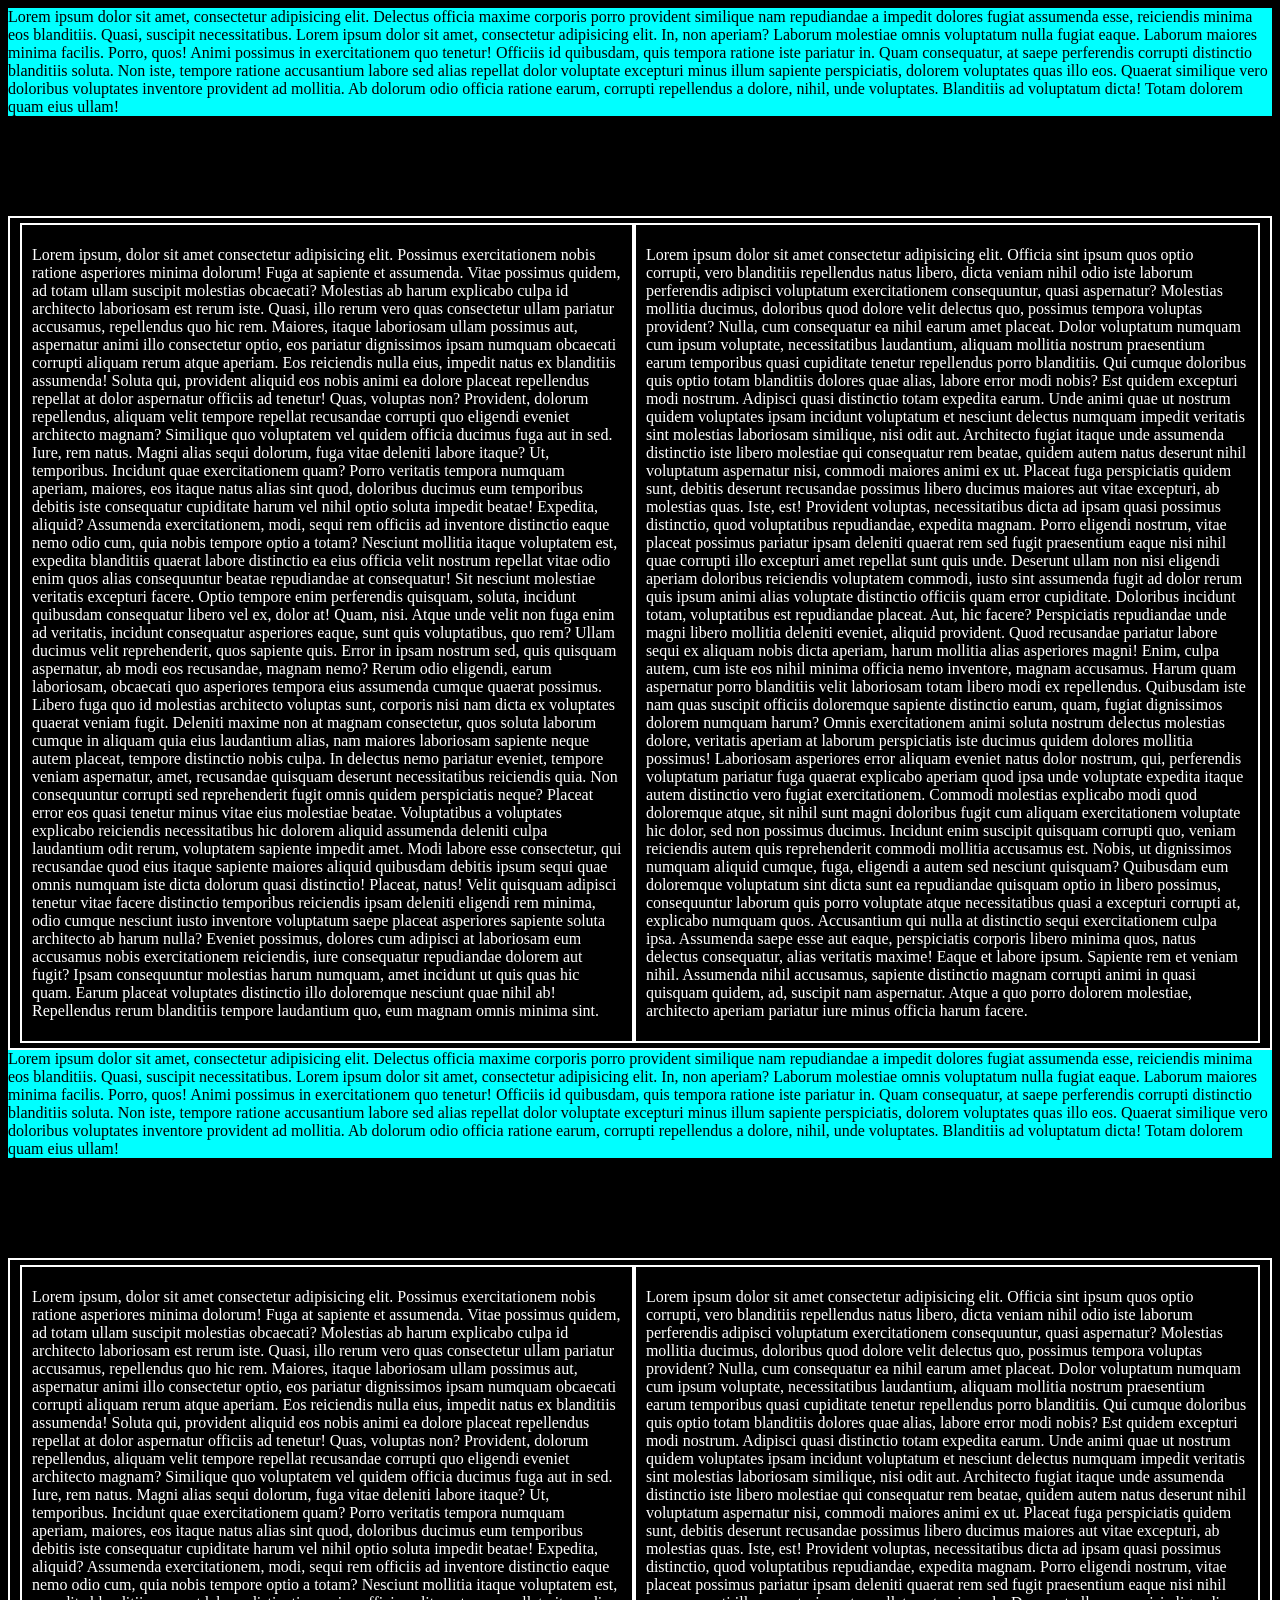
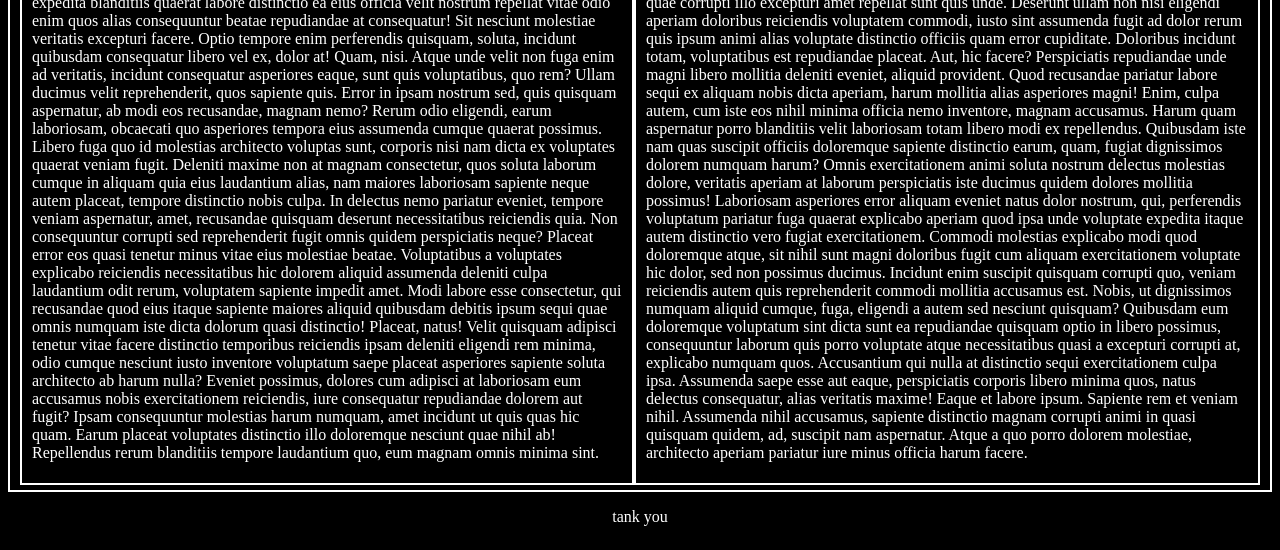
<file: static.html>
<!DOCTYPE html>
<html lang="en">

<head>
    <meta charset="UTF-8">
    <meta name="viewport" content="width=device-width, initial-scale=1.0">
    <title>gadget comparator</title>
    <link rel="stylesheet" href="static.css">
</head>

<body>
    <div id="box1">
        Lorem ipsum dolor sit amet, consectetur adipisicing elit. Delectus officia maxime corporis porro provident
        similique nam repudiandae a impedit dolores fugiat assumenda esse, reiciendis minima eos blanditiis. Quasi,
        suscipit necessitatibus.
        Lorem ipsum dolor sit amet, consectetur adipisicing elit. In, non aperiam? Laborum molestiae omnis voluptatum
        nulla fugiat eaque. Laborum maiores minima facilis. Porro, quos! Animi possimus in exercitationem quo tenetur!
        Officiis id quibusdam, quis tempora ratione iste pariatur in. Quam consequatur, at saepe perferendis corrupti
        distinctio blanditiis soluta. Non iste, tempore ratione accusantium labore sed alias repellat dolor voluptate
        excepturi minus illum sapiente perspiciatis, dolorem voluptates quas illo eos. Quaerat similique vero doloribus
        voluptates inventore provident ad mollitia. Ab dolorum odio officia ratione earum, corrupti repellendus a
        dolore, nihil, unde voluptates. Blanditiis ad voluptatum dicta! Totam dolorem quam eius ullam!

    </div>
    <div id="box2">
<!--         <div class="navbar">
            <h2 class="logo">Gadget Comparator</h2>
            <div class="menu">
            <ul>
                <li><a href="#">Home</a></li>
                <li><a href="#">About</a></li>
                <li><a href="#">Services</a></li>
                <li><a href="#">Contact</a></li>
            </ul>
            </div>
            
        </div> -->
    </div>
    <div id="box3">
        <div class="container">
            <p>Lorem ipsum, dolor sit amet consectetur adipisicing elit. Possimus exercitationem nobis ratione
                asperiores minima dolorum! Fuga at sapiente et assumenda. Vitae possimus quidem, ad totam ullam suscipit
                molestias obcaecati? Molestias ab harum explicabo culpa id architecto laboriosam est rerum iste. Quasi,
                illo rerum vero quas consectetur ullam pariatur accusamus, repellendus quo hic rem. Maiores, itaque
                laboriosam ullam possimus aut, aspernatur animi illo consectetur optio, eos pariatur dignissimos ipsam
                numquam obcaecati corrupti aliquam rerum atque aperiam. Eos reiciendis nulla eius, impedit natus ex
                blanditiis assumenda! Soluta qui, provident aliquid eos nobis animi ea dolore placeat repellendus
                repellat at dolor aspernatur officiis ad tenetur! Quas, voluptas non? Provident, dolorum repellendus,
                aliquam velit tempore repellat recusandae corrupti quo eligendi eveniet architecto magnam? Similique quo
                voluptatem vel quidem officia ducimus fuga aut in sed. Iure, rem natus. Magni alias sequi dolorum, fuga
                vitae deleniti labore itaque? Ut, temporibus. Incidunt quae exercitationem quam? Porro veritatis tempora
                numquam aperiam, maiores, eos itaque natus alias sint quod, doloribus ducimus eum temporibus debitis
                iste consequatur cupiditate harum vel nihil optio soluta impedit beatae! Expedita, aliquid? Assumenda
                exercitationem, modi, sequi rem officiis ad inventore distinctio eaque nemo odio cum, quia nobis tempore
                optio a totam? Nesciunt mollitia itaque voluptatem est, expedita blanditiis quaerat labore distinctio ea
                eius officia velit nostrum repellat vitae odio enim quos alias consequuntur beatae repudiandae at
                consequatur! Sit nesciunt molestiae veritatis excepturi facere. Optio tempore enim perferendis quisquam,
                soluta, incidunt quibusdam consequatur libero vel ex, dolor at! Quam, nisi. Atque unde velit non fuga
                enim ad veritatis, incidunt consequatur asperiores eaque, sunt quis voluptatibus, quo rem? Ullam ducimus
                velit reprehenderit, quos sapiente quis. Error in ipsam nostrum sed, quis quisquam aspernatur, ab modi
                eos recusandae, magnam nemo? Rerum odio eligendi, earum laboriosam, obcaecati quo asperiores tempora
                eius assumenda cumque quaerat possimus. Libero fuga quo id molestias architecto voluptas sunt, corporis
                nisi nam dicta ex voluptates quaerat veniam fugit. Deleniti maxime non at magnam consectetur, quos
                soluta laborum cumque in aliquam quia eius laudantium alias, nam maiores laboriosam sapiente neque autem
                placeat, tempore distinctio nobis culpa. In delectus nemo pariatur eveniet, tempore veniam aspernatur,
                amet, recusandae quisquam deserunt necessitatibus reiciendis quia. Non consequuntur corrupti sed
                reprehenderit fugit omnis quidem perspiciatis neque? Placeat error eos quasi tenetur minus vitae eius
                molestiae beatae. Voluptatibus a voluptates explicabo reiciendis necessitatibus hic dolorem aliquid
                assumenda deleniti culpa laudantium odit rerum, voluptatem sapiente impedit amet. Modi labore esse
                consectetur, qui recusandae quod eius itaque sapiente maiores aliquid quibusdam debitis ipsum sequi quae
                omnis numquam iste dicta dolorum quasi distinctio! Placeat, natus! Velit quisquam adipisci tenetur vitae
                facere distinctio temporibus reiciendis ipsam deleniti eligendi rem minima, odio cumque nesciunt iusto
                inventore voluptatum saepe placeat asperiores sapiente soluta architecto ab harum nulla? Eveniet
                possimus, dolores cum adipisci at laboriosam eum accusamus nobis exercitationem reiciendis, iure
                consequatur repudiandae dolorem aut fugit? Ipsam consequuntur molestias harum numquam, amet incidunt ut
                quis quas hic quam. Earum placeat voluptates distinctio illo doloremque nesciunt quae nihil ab!
                Repellendus rerum blanditiis tempore laudantium quo, eum magnam omnis minima sint.</p>
        </div>
        <div class="container">
            <p>Lorem ipsum dolor sit amet consectetur adipisicing elit. Officia sint ipsum quos optio corrupti, vero
                blanditiis repellendus natus libero, dicta veniam nihil odio iste laborum perferendis adipisci
                voluptatum exercitationem consequuntur, quasi aspernatur? Molestias mollitia ducimus, doloribus quod
                dolore velit delectus quo, possimus tempora voluptas provident? Nulla, cum consequatur ea nihil earum
                amet placeat. Dolor voluptatum numquam cum ipsum voluptate, necessitatibus laudantium, aliquam mollitia
                nostrum praesentium earum temporibus quasi cupiditate tenetur repellendus porro blanditiis. Qui cumque
                doloribus quis optio totam blanditiis dolores quae alias, labore error modi nobis? Est quidem excepturi
                modi nostrum. Adipisci quasi distinctio totam expedita earum. Unde animi quae ut nostrum quidem
                voluptates ipsam incidunt voluptatum et nesciunt delectus numquam impedit veritatis sint molestias
                laboriosam similique, nisi odit aut. Architecto fugiat itaque unde assumenda distinctio iste libero
                molestiae qui consequatur rem beatae, quidem autem natus deserunt nihil voluptatum aspernatur nisi,
                commodi maiores animi ex ut. Placeat fuga perspiciatis quidem sunt, debitis deserunt recusandae possimus
                libero ducimus maiores aut vitae excepturi, ab molestias quas. Iste, est! Provident voluptas,
                necessitatibus dicta ad ipsam quasi possimus distinctio, quod voluptatibus repudiandae, expedita magnam.
                Porro eligendi nostrum, vitae placeat possimus pariatur ipsam deleniti quaerat rem sed fugit praesentium
                eaque nisi nihil quae corrupti illo excepturi amet repellat sunt quis unde. Deserunt ullam non nisi
                eligendi aperiam doloribus reiciendis voluptatem commodi, iusto sint assumenda fugit ad dolor rerum quis
                ipsum animi alias voluptate distinctio officiis quam error cupiditate. Doloribus incidunt totam,
                voluptatibus est repudiandae placeat. Aut, hic facere? Perspiciatis repudiandae unde magni libero
                mollitia deleniti eveniet, aliquid provident. Quod recusandae pariatur labore sequi ex aliquam nobis
                dicta aperiam, harum mollitia alias asperiores magni! Enim, culpa autem, cum iste eos nihil minima
                officia nemo inventore, magnam accusamus. Harum quam aspernatur porro blanditiis velit laboriosam totam
                libero modi ex repellendus. Quibusdam iste nam quas suscipit officiis doloremque sapiente distinctio
                earum, quam, fugiat dignissimos dolorem numquam harum? Omnis exercitationem animi soluta nostrum
                delectus molestias dolore, veritatis aperiam at laborum perspiciatis iste ducimus quidem dolores
                mollitia possimus! Laboriosam asperiores error aliquam eveniet natus dolor nostrum, qui, perferendis
                voluptatum pariatur fuga quaerat explicabo aperiam quod ipsa unde voluptate expedita itaque autem
                distinctio vero fugiat exercitationem. Commodi molestias explicabo modi quod doloremque atque, sit nihil
                sunt magni doloribus fugit cum aliquam exercitationem voluptate hic dolor, sed non possimus ducimus.
                Incidunt enim suscipit quisquam corrupti quo, veniam reiciendis autem quis reprehenderit commodi
                mollitia accusamus est. Nobis, ut dignissimos numquam aliquid cumque, fuga, eligendi a autem sed
                nesciunt quisquam? Quibusdam eum doloremque voluptatum sint dicta sunt ea repudiandae quisquam optio in
                libero possimus, consequuntur laborum quis porro voluptate atque necessitatibus quasi a excepturi
                corrupti at, explicabo numquam quos. Accusantium qui nulla at distinctio sequi exercitationem culpa
                ipsa. Assumenda saepe esse aut eaque, perspiciatis corporis libero minima quos, natus delectus
                consequatur, alias veritatis maxime! Eaque et labore ipsum. Sapiente rem et veniam nihil. Assumenda
                nihil accusamus, sapiente distinctio magnam corrupti animi in quasi quisquam quidem, ad, suscipit nam
                aspernatur. Atque a quo porro dolorem molestiae, architecto aperiam pariatur iure minus officia harum
                facere.</p>

        </div>
    </div>
</body>

<!DOCTYPE html>
<html lang="en">

<head>
    <meta charset="UTF-8">
    <meta name="viewport" content="width=device-width, initial-scale=1.0">
    <title>gadget comparator</title>
    <link rel="stylesheet" href="static.css">
</head>

<body>
    <div id="box1">
        Lorem ipsum dolor sit amet, consectetur adipisicing elit. Delectus officia maxime corporis porro provident
        similique nam repudiandae a impedit dolores fugiat assumenda esse, reiciendis minima eos blanditiis. Quasi,
        suscipit necessitatibus.
        Lorem ipsum dolor sit amet, consectetur adipisicing elit. In, non aperiam? Laborum molestiae omnis voluptatum
        nulla fugiat eaque. Laborum maiores minima facilis. Porro, quos! Animi possimus in exercitationem quo tenetur!
        Officiis id quibusdam, quis tempora ratione iste pariatur in. Quam consequatur, at saepe perferendis corrupti
        distinctio blanditiis soluta. Non iste, tempore ratione accusantium labore sed alias repellat dolor voluptate
        excepturi minus illum sapiente perspiciatis, dolorem voluptates quas illo eos. Quaerat similique vero doloribus
        voluptates inventore provident ad mollitia. Ab dolorum odio officia ratione earum, corrupti repellendus a
        dolore, nihil, unde voluptates. Blanditiis ad voluptatum dicta! Totam dolorem quam eius ullam!

    </div>
    <div id="box2">
        <!-- <div class="navbar">
            <h2 class="logo">Gadget Comparator</h2>
            <div class="menu">
            <ul>
                <li><a href="#">Home</a></li>
                <li><a href="#">About</a></li>
                <li><a href="#">Services</a></li>
                <li><a href="#">Contact</a></li>
            </ul>
            </div>
            
        </div> -->
    </div>
    <div id="box3">
        <div class="container">
            <p>Lorem ipsum, dolor sit amet consectetur adipisicing elit. Possimus exercitationem nobis ratione
                asperiores minima dolorum! Fuga at sapiente et assumenda. Vitae possimus quidem, ad totam ullam suscipit
                molestias obcaecati? Molestias ab harum explicabo culpa id architecto laboriosam est rerum iste. Quasi,
                illo rerum vero quas consectetur ullam pariatur accusamus, repellendus quo hic rem. Maiores, itaque
                laboriosam ullam possimus aut, aspernatur animi illo consectetur optio, eos pariatur dignissimos ipsam
                numquam obcaecati corrupti aliquam rerum atque aperiam. Eos reiciendis nulla eius, impedit natus ex
                blanditiis assumenda! Soluta qui, provident aliquid eos nobis animi ea dolore placeat repellendus
                repellat at dolor aspernatur officiis ad tenetur! Quas, voluptas non? Provident, dolorum repellendus,
                aliquam velit tempore repellat recusandae corrupti quo eligendi eveniet architecto magnam? Similique quo
                voluptatem vel quidem officia ducimus fuga aut in sed. Iure, rem natus. Magni alias sequi dolorum, fuga
                vitae deleniti labore itaque? Ut, temporibus. Incidunt quae exercitationem quam? Porro veritatis tempora
                numquam aperiam, maiores, eos itaque natus alias sint quod, doloribus ducimus eum temporibus debitis
                iste consequatur cupiditate harum vel nihil optio soluta impedit beatae! Expedita, aliquid? Assumenda
                exercitationem, modi, sequi rem officiis ad inventore distinctio eaque nemo odio cum, quia nobis tempore
                optio a totam? Nesciunt mollitia itaque voluptatem est, expedita blanditiis quaerat labore distinctio ea
                eius officia velit nostrum repellat vitae odio enim quos alias consequuntur beatae repudiandae at
                consequatur! Sit nesciunt molestiae veritatis excepturi facere. Optio tempore enim perferendis quisquam,
                soluta, incidunt quibusdam consequatur libero vel ex, dolor at! Quam, nisi. Atque unde velit non fuga
                enim ad veritatis, incidunt consequatur asperiores eaque, sunt quis voluptatibus, quo rem? Ullam ducimus
                velit reprehenderit, quos sapiente quis. Error in ipsam nostrum sed, quis quisquam aspernatur, ab modi
                eos recusandae, magnam nemo? Rerum odio eligendi, earum laboriosam, obcaecati quo asperiores tempora
                eius assumenda cumque quaerat possimus. Libero fuga quo id molestias architecto voluptas sunt, corporis
                nisi nam dicta ex voluptates quaerat veniam fugit. Deleniti maxime non at magnam consectetur, quos
                soluta laborum cumque in aliquam quia eius laudantium alias, nam maiores laboriosam sapiente neque autem
                placeat, tempore distinctio nobis culpa. In delectus nemo pariatur eveniet, tempore veniam aspernatur,
                amet, recusandae quisquam deserunt necessitatibus reiciendis quia. Non consequuntur corrupti sed
                reprehenderit fugit omnis quidem perspiciatis neque? Placeat error eos quasi tenetur minus vitae eius
                molestiae beatae. Voluptatibus a voluptates explicabo reiciendis necessitatibus hic dolorem aliquid
                assumenda deleniti culpa laudantium odit rerum, voluptatem sapiente impedit amet. Modi labore esse
                consectetur, qui recusandae quod eius itaque sapiente maiores aliquid quibusdam debitis ipsum sequi quae
                omnis numquam iste dicta dolorum quasi distinctio! Placeat, natus! Velit quisquam adipisci tenetur vitae
                facere distinctio temporibus reiciendis ipsam deleniti eligendi rem minima, odio cumque nesciunt iusto
                inventore voluptatum saepe placeat asperiores sapiente soluta architecto ab harum nulla? Eveniet
                possimus, dolores cum adipisci at laboriosam eum accusamus nobis exercitationem reiciendis, iure
                consequatur repudiandae dolorem aut fugit? Ipsam consequuntur molestias harum numquam, amet incidunt ut
                quis quas hic quam. Earum placeat voluptates distinctio illo doloremque nesciunt quae nihil ab!
                Repellendus rerum blanditiis tempore laudantium quo, eum magnam omnis minima sint.</p>
        </div>
        <div class="container">
            <p>Lorem ipsum dolor sit amet consectetur adipisicing elit. Officia sint ipsum quos optio corrupti, vero
                blanditiis repellendus natus libero, dicta veniam nihil odio iste laborum perferendis adipisci
                voluptatum exercitationem consequuntur, quasi aspernatur? Molestias mollitia ducimus, doloribus quod
                dolore velit delectus quo, possimus tempora voluptas provident? Nulla, cum consequatur ea nihil earum
                amet placeat. Dolor voluptatum numquam cum ipsum voluptate, necessitatibus laudantium, aliquam mollitia
                nostrum praesentium earum temporibus quasi cupiditate tenetur repellendus porro blanditiis. Qui cumque
                doloribus quis optio totam blanditiis dolores quae alias, labore error modi nobis? Est quidem excepturi
                modi nostrum. Adipisci quasi distinctio totam expedita earum. Unde animi quae ut nostrum quidem
                voluptates ipsam incidunt voluptatum et nesciunt delectus numquam impedit veritatis sint molestias
                laboriosam similique, nisi odit aut. Architecto fugiat itaque unde assumenda distinctio iste libero
                molestiae qui consequatur rem beatae, quidem autem natus deserunt nihil voluptatum aspernatur nisi,
                commodi maiores animi ex ut. Placeat fuga perspiciatis quidem sunt, debitis deserunt recusandae possimus
                libero ducimus maiores aut vitae excepturi, ab molestias quas. Iste, est! Provident voluptas,
                necessitatibus dicta ad ipsam quasi possimus distinctio, quod voluptatibus repudiandae, expedita magnam.
                Porro eligendi nostrum, vitae placeat possimus pariatur ipsam deleniti quaerat rem sed fugit praesentium
                eaque nisi nihil quae corrupti illo excepturi amet repellat sunt quis unde. Deserunt ullam non nisi
                eligendi aperiam doloribus reiciendis voluptatem commodi, iusto sint assumenda fugit ad dolor rerum quis
                ipsum animi alias voluptate distinctio officiis quam error cupiditate. Doloribus incidunt totam,
                voluptatibus est repudiandae placeat. Aut, hic facere? Perspiciatis repudiandae unde magni libero
                mollitia deleniti eveniet, aliquid provident. Quod recusandae pariatur labore sequi ex aliquam nobis
                dicta aperiam, harum mollitia alias asperiores magni! Enim, culpa autem, cum iste eos nihil minima
                officia nemo inventore, magnam accusamus. Harum quam aspernatur porro blanditiis velit laboriosam totam
                libero modi ex repellendus. Quibusdam iste nam quas suscipit officiis doloremque sapiente distinctio
                earum, quam, fugiat dignissimos dolorem numquam harum? Omnis exercitationem animi soluta nostrum
                delectus molestias dolore, veritatis aperiam at laborum perspiciatis iste ducimus quidem dolores
                mollitia possimus! Laboriosam asperiores error aliquam eveniet natus dolor nostrum, qui, perferendis
                voluptatum pariatur fuga quaerat explicabo aperiam quod ipsa unde voluptate expedita itaque autem
                distinctio vero fugiat exercitationem. Commodi molestias explicabo modi quod doloremque atque, sit nihil
                sunt magni doloribus fugit cum aliquam exercitationem voluptate hic dolor, sed non possimus ducimus.
                Incidunt enim suscipit quisquam corrupti quo, veniam reiciendis autem quis reprehenderit commodi
                mollitia accusamus est. Nobis, ut dignissimos numquam aliquid cumque, fuga, eligendi a autem sed
                nesciunt quisquam? Quibusdam eum doloremque voluptatum sint dicta sunt ea repudiandae quisquam optio in
                libero possimus, consequuntur laborum quis porro voluptate atque necessitatibus quasi a excepturi
                corrupti at, explicabo numquam quos. Accusantium qui nulla at distinctio sequi exercitationem culpa
                ipsa. Assumenda saepe esse aut eaque, perspiciatis corporis libero minima quos, natus delectus
                consequatur, alias veritatis maxime! Eaque et labore ipsum. Sapiente rem et veniam nihil. Assumenda
                nihil accusamus, sapiente distinctio magnam corrupti animi in quasi quisquam quidem, ad, suscipit nam
                aspernatur. Atque a quo porro dolorem molestiae, architecto aperiam pariatur iure minus officia harum
                facere.</p>

        </div>
    </div>
    <p>tank you</p>
    <!-- hello -->
</body>

</html>
</file>
<file: static.css>
body{
    display: flex;
    justify-content: center;
    align-items:center ;
    flex-direction: column;
    background-color: black;
}
#box1{
    width: 100%;
    height: 20%;
    background-color: aqua;

}
#box2{
    margin: 50px;
    display: flex;
    justify-content: center;
    align-items:center ;
    padding: 50px 10px;
    gap: 30px;
    border: 0px solid black;
    width: 500px;
    padding: 0%;
    border-radius: 30px;
    box-shadow: 10px 10px 30px rgb(255, 255, 255);
    background-color: aliceblue;
}
button{
    border: 0px;
    border-radius: 40%;
    font-size: 1.5em;
    cursor: pointer;
    background-color: aqua;
    
    
}
button:hover{
    background-color: aquamarine;
}
#box3{
    display: flex;
    justify-content: center;
    align-items:center ;
    border: 2px solid rgb(255, 255, 255);
    padding: 5px 10px;
}
.container{
    border: 2px solid rgb(255, 255, 255);
    padding: 5px 10px;
}
p{
    color: white;
}
.menu{
    width: 400px;
    float: left;
    height: 70px;
}
ul{
    float: left;
    display: flex;
    justify-content: center;
    align-items:center ;
    
}
ul li{
    list-style: none;
    margin-left: 62px;
    margin-top: 27px;
    font-size: 14px;
}
ul li a{
    text-decoration: none;
    color: black;
    font-family:Arial ;
    font-weight: bold;
    transform: 0.4s ease-in-out;
body{
    display: flex;
    justify-content: center;
    align-items:center ;
    flex-direction: column;
    background-color: black;
}
#box1{
    width: 100%;
    height: 20%;
    background-color: aqua;

}
#box2{
    margin: 50px;
    display: flex;
    justify-content: center;
    align-items:center ;
    padding: 50px 10px;
    gap: 30px;
    border: 0px solid black;
    width: 500px;
    padding: 0%;
    border-radius: 30px;
    box-shadow: 10px 10px 30px rgb(255, 255, 255);
    background-color: aliceblue;
}
button{
    border: 0px;
    border-radius: 40%;
    font-size: 1.5em;
    cursor: pointer;
    background-color: aqua;
    
    
}
button:hover{
    background-color: aquamarine;
}
#box3{
    display: flex;
    justify-content: center;
    align-items:center ;
    border: 2px solid rgb(255, 255, 255);
    padding: 5px 10px;
}
.container{
    border: 2px solid rgb(255, 255, 255);
    padding: 5px 10px;
}
p{
    color: white;
}
.menu{
    width: 400px;
    float: left;
    height: 70px;
}
ul{
    float: left;
    display: flex;
    justify-content: center;
    align-items:center ;
    
}
ul li{
    list-style: none;
    margin-left: 62px;
    margin-top: 27px;
    font-size: 14px;
}
ul li a{
    text-decoration: none;
    color: black;
    font-family:Arial ;
    font-weight: bold;
    transform: 0.4s ease-in-out;
}
</file>
